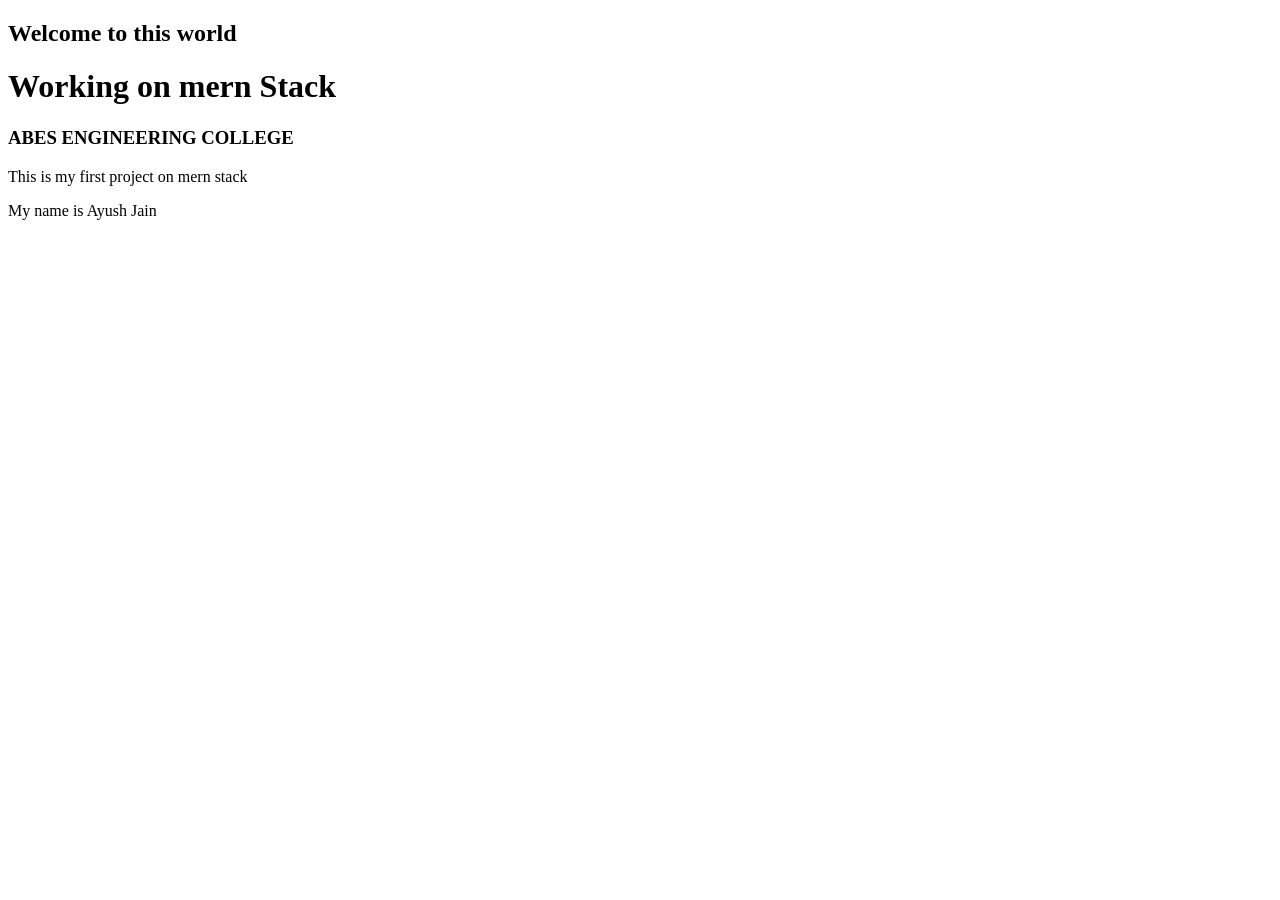
<file: index.html>
<!DOCTYPE html>
<html lang="en">
<head>
    <meta charset="UTF-8">
    <meta name="viewport" content="width=device-width, initial-scale=1.0">
    <title>Document</title>
</head>
<body>
    <h2>Welcome to this world</h2>
    <h1 id="home">Working on mern Stack</h1>
    <h3 class="footer">ABES ENGINEERING COLLEGE</h3>
    <p class="footer">This is my first project on mern stack</p>
    <p id="name">My name is Ayush Jain</p>
</body>
</html>
</file>
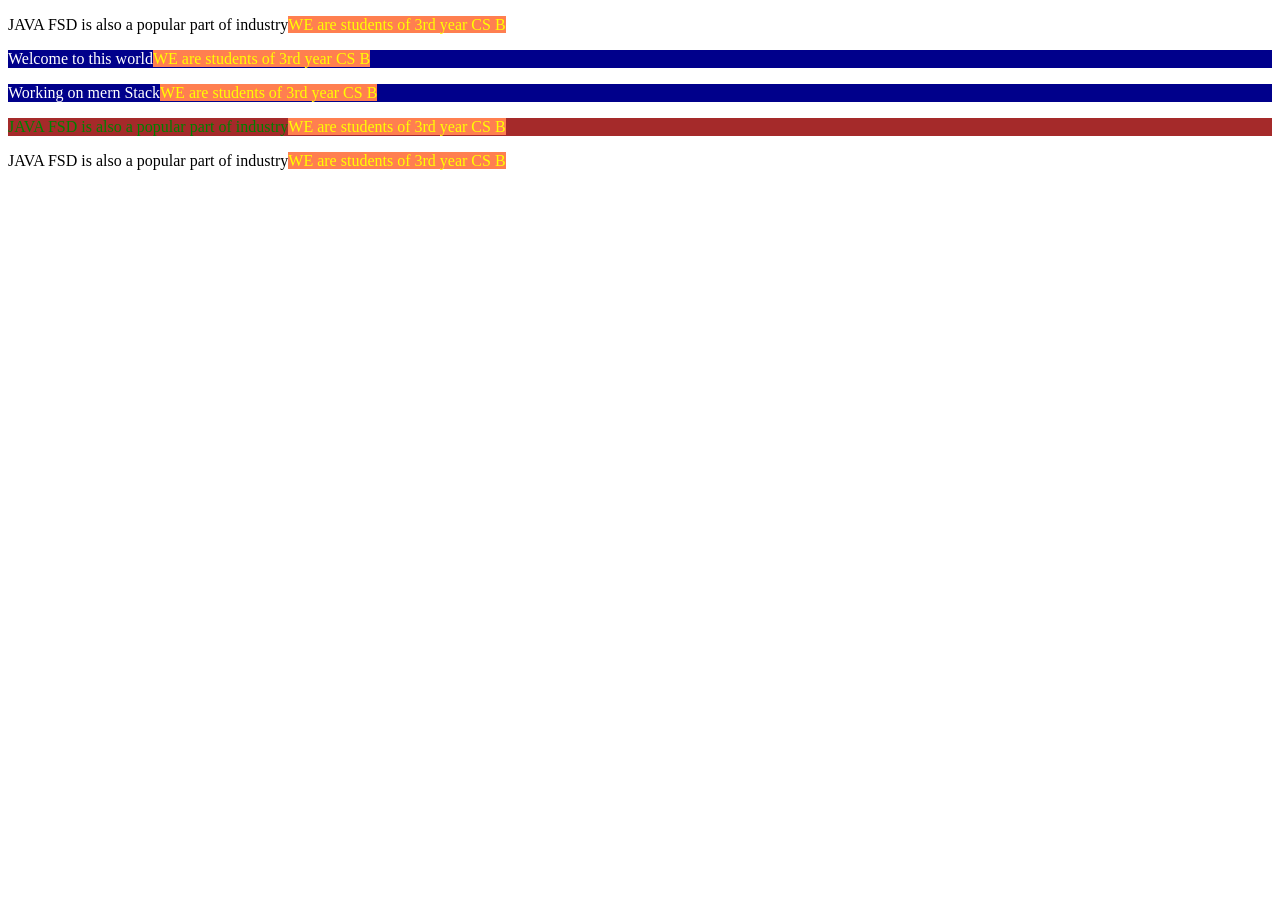
<file: css/index.html>
<!DOCTYPE html>
<html lang="en">
<head>
    <meta charset="UTF-8">
    <meta name="viewport" content="width=device-width, initial-scale=1.0">
    <title>Document</title>
    <link rel="stylesheet" href="style.css">
</head>
<body>
    <!-- <h2>Welcome to this world</h2>
    <h1 id="home">Working on mern Stack</h1>
    <h3 class="footer">ABES ENGINEERING COLLEGE</h3>
    <p class="footer">This is my first project on mern stack</p>
    <p id="name">My name is Kshitiz Srivastav</p> -->
    <p>JAVA FSD is also a popular part of industry</p>
    <div>
        <p>Welcome to this world</p>
        <span>
            <p>Working on mern Stack</p>
        </span>
    </div>
    <p>JAVA FSD is also a popular part of industry</p>
    <p>JAVA FSD is also a popular part of industry</p>
</body>
</html>
</file>
<file: css/style.css>
/* body{
    background-color: aqua;
}
p{
    text-decoration-color: blue;
}
h2{
    color: red; */
    div+p{
        color: green;
        background-color: brown;

    }
    p::after{
        content: "WE are students of 3rd year CS B";
        background-color: coral;
        color : yellow;
    }
    p::selection{
        background-color: chartreuse;
        color: blue;
    }
    p:nth-child(2){
        background-color: cyan;
        color: black;
    }
    div p:nth-of-type(1){
        background-color: darkblue;
        color: white;
    }
</file>
